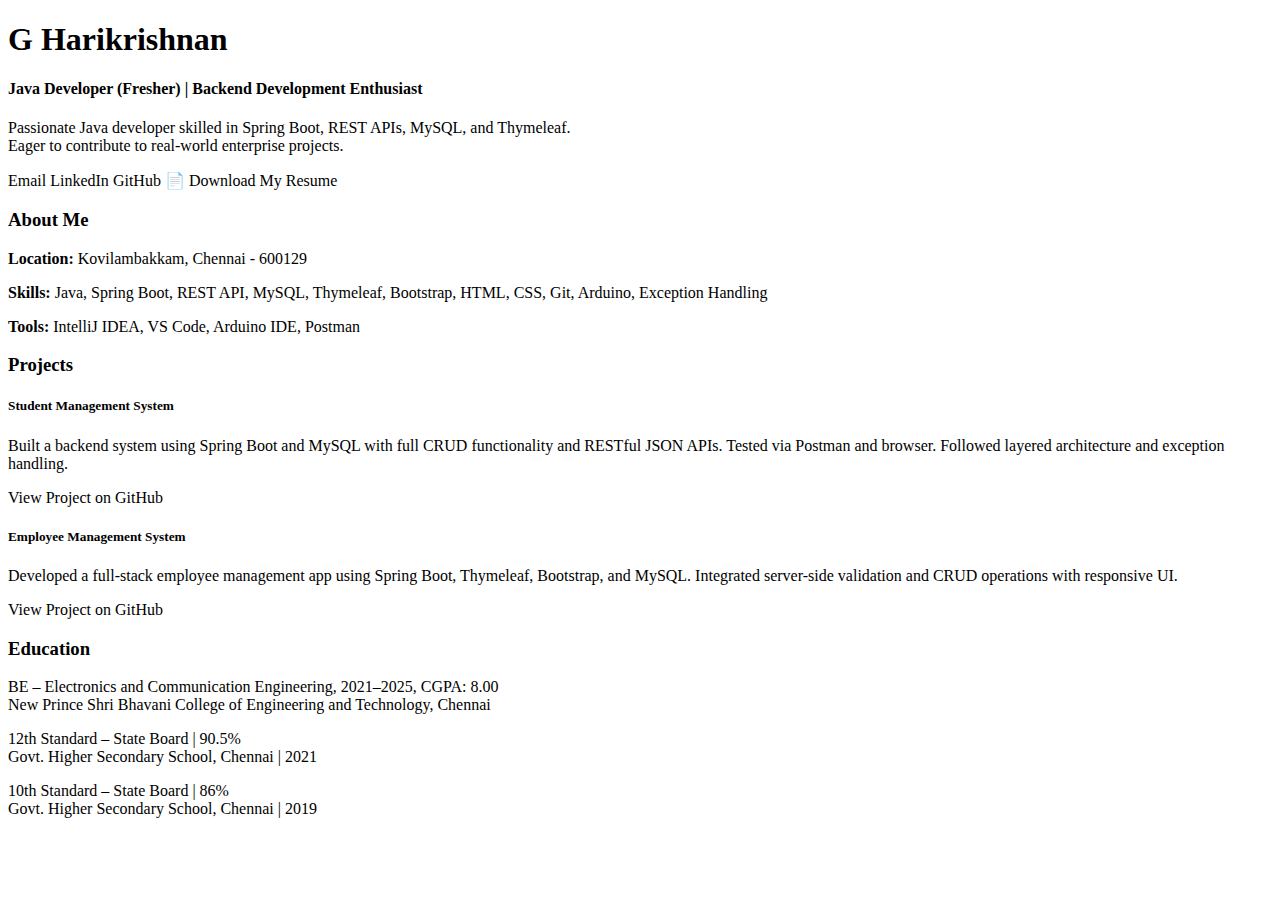
<file: Portfolio/src/main/resources/templates/index.html>
<!DOCTYPE html>
<html xmlns:th="http://www.thymeleaf.org" lang="en">
<head>
    <meta charset="UTF-8">
    <meta name="viewport" content="width=device-width, initial-scale=1.0">
    <title>G Harikrishnan | Java Developer Portfolio</title>
    <link th:href="@{/css/bootstrap.min.css}" rel="stylesheet">
    <link th:href="@{/css/style.css}" rel="stylesheet">
</head>
<body>
<!-- Hero Section -->
<div class="hero">
    <h1>G Harikrishnan</h1>
    <h4>Java Developer (Fresher) | Backend Development Enthusiast</h4>
    <p>
        Passionate Java developer skilled in Spring Boot, REST APIs, MySQL, and Thymeleaf.<br>
        Eager to contribute to real-world enterprise projects.
    </p>
    <a th:href="'mailto:harikrishnanece18@gmail.com'" class="btn btn-primary btn-custom">Email</a>
    <a th:href="'https://linkedin.com/in/harikrishnang18232003'" class="btn btn-outline-secondary btn-custom">LinkedIn</a>
    <a th:href="'https://github.com/Harikrishnan1823'" class="btn btn-outline-dark btn-custom">GitHub</a>
    <a th:href="Harikrishnan_G_JavaDeveloper.pdf" download class="btn btn-primary">📄 Download My Resume</a>
</div>

<!-- Content Section -->
<div class="container">
    <h3 class="section-title">About Me</h3>
    <p><strong>Location:</strong> Kovilambakkam, Chennai - 600129</p>
    <p><strong>Skills:</strong> Java, Spring Boot, REST API, MySQL, Thymeleaf, Bootstrap, HTML, CSS, Git, Arduino, Exception Handling</p>
    <p><strong>Tools:</strong> IntelliJ IDEA, VS Code, Arduino IDE, Postman</p>

    <h3 class="section-title">Projects</h3>
    <div>
        <h5>Student Management System</h5>
        <p>
            Built a backend system using Spring Boot and MySQL with full CRUD functionality and RESTful JSON APIs.
            Tested via Postman and browser. Followed layered architecture and exception handling.
        </p>
        <a th:href="'https://github.com/Harikrishnan1823/student-management-system'" target="_blank">
            View Project on GitHub
        </a>
    </div>
    <div>
        <h5>Employee Management System</h5>
        <p>
            Developed a full-stack employee management app using Spring Boot, Thymeleaf, Bootstrap, and MySQL.
            Integrated server-side validation and CRUD operations with responsive UI.
        </p>
        <a th:href="'https://github.com/Harikrishnan1823/employee-management-system'" target="_blank">
            View Project on GitHub
        </a>
    </div>

    <h3 class="section-title">Education</h3>
    <p>
        BE – Electronics and Communication Engineering, 2021–2025, CGPA: 8.00<br>
        New Prince Shri Bhavani College of Engineering and Technology, Chennai
    </p>
    <p>12th Standard – State Board | 90.5%<br>Govt. Higher Secondary School, Chennai | 2021</p>
    <p>10th Standard – State Board | 86%<br>Govt. Higher Secondary School, Chennai | 2019</p>
</div>
</body>
</html>
</file>
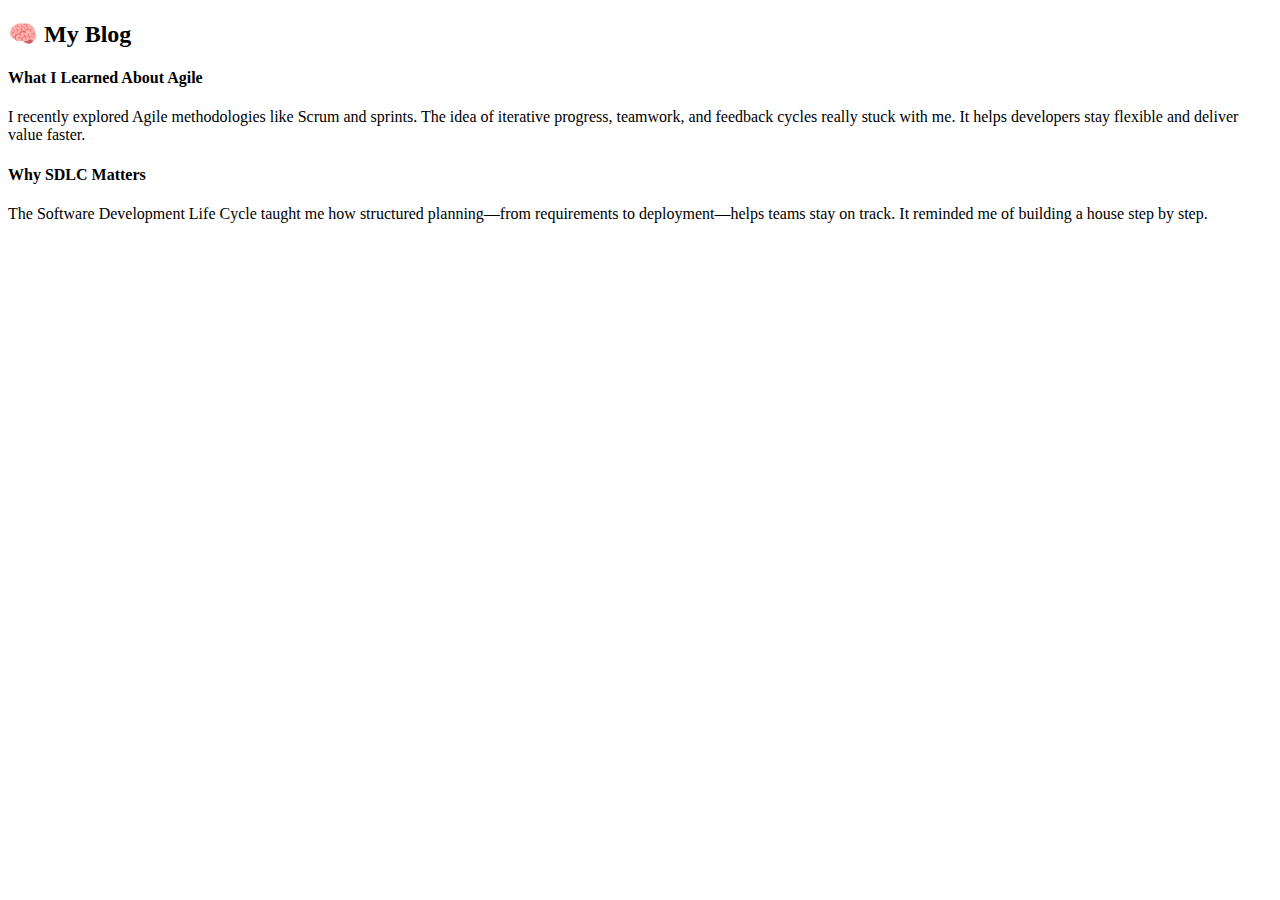
<file: Portfolio/src/main/resources/templates/blog.html>
<!DOCTYPE html>
<html xmlns:th="http://www.thymeleaf.org" lang="en">
<head>
    <meta charset="UTF-8">
    <meta name="viewport" content="width=device-width, initial-scale=1.0">
    <title>Blog - G Harikrishnan</title>
    <link rel="stylesheet" th:href="@{/css/bootstrap.min.css}">
    <link rel="stylesheet" th:href="@{/css/style.css}">
</head>
<body>
<div class="section-block">
    <h2>🧠 My Blog</h2>

    <div class="section-block">
        <h4>What I Learned About Agile</h4>
        <p>
            I recently explored Agile methodologies like Scrum and sprints. The idea of iterative progress, teamwork, and feedback cycles really stuck with me. It helps developers stay flexible and deliver value faster.
        </p>
    </div>

    <div class="section-block">
        <h4>Why SDLC Matters</h4>
        <p>
            The Software Development Life Cycle taught me how structured planning—from requirements to deployment—helps teams stay on track. It reminded me of building a house step by step.
        </p>
    </div>

</div>
</body>
</html>
</file>
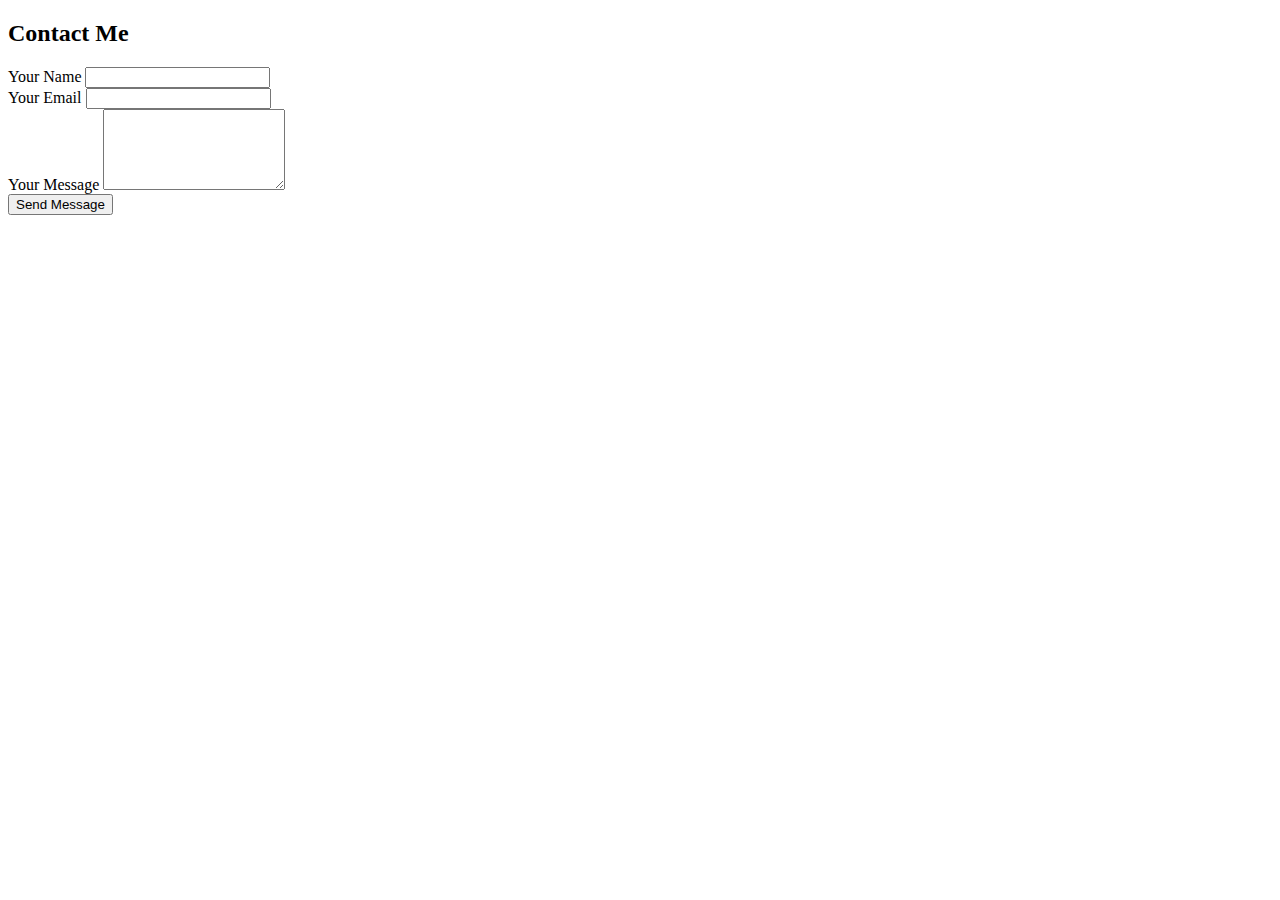
<file: Portfolio/src/main/resources/templates/contacts.html>
<!DOCTYPE html>
<html xmlns:th="http://www.thymeleaf.org">
<head>
  <meta charset="UTF-8">
  <title>Contact | Harikrishnan</title>
  <meta name="viewport" content="width=device-width, initial-scale=1.0">
  <link rel="stylesheet" th:href="@{/css/bootstrap.min.css}">
  <link rel="stylesheet" th:href="@{/css/style.css}">
</head>
<body>
<div class="container py-5">
  <h2 class="text-center mb-5">Contact Me</h2>
  <form th:action="@{/contact}" method="post" class="mx-auto" style="max-width: 600px;">
    <div class="mb-3">
      <label for="name" class="form-label">Your Name</label>
      <input type="text" class="form-control" id="name" name="name" required/>
    </div>
    <div class="mb-3">
      <label for="email" class="form-label">Your Email</label>
      <input type="email" class="form-control" id="email" name="email" required/>
    </div>
    <div class="mb-3">
      <label for="message" class="form-label">Your Message</label>
      <textarea class="form-control" id="message" name="message" rows="5" required></textarea>
    </div>
    <div class="text-center">
      <button class="btn btn-primary px-4" type="submit">Send Message</button>
    </div>
  </form>
</div>
</body>
</html>
</file>
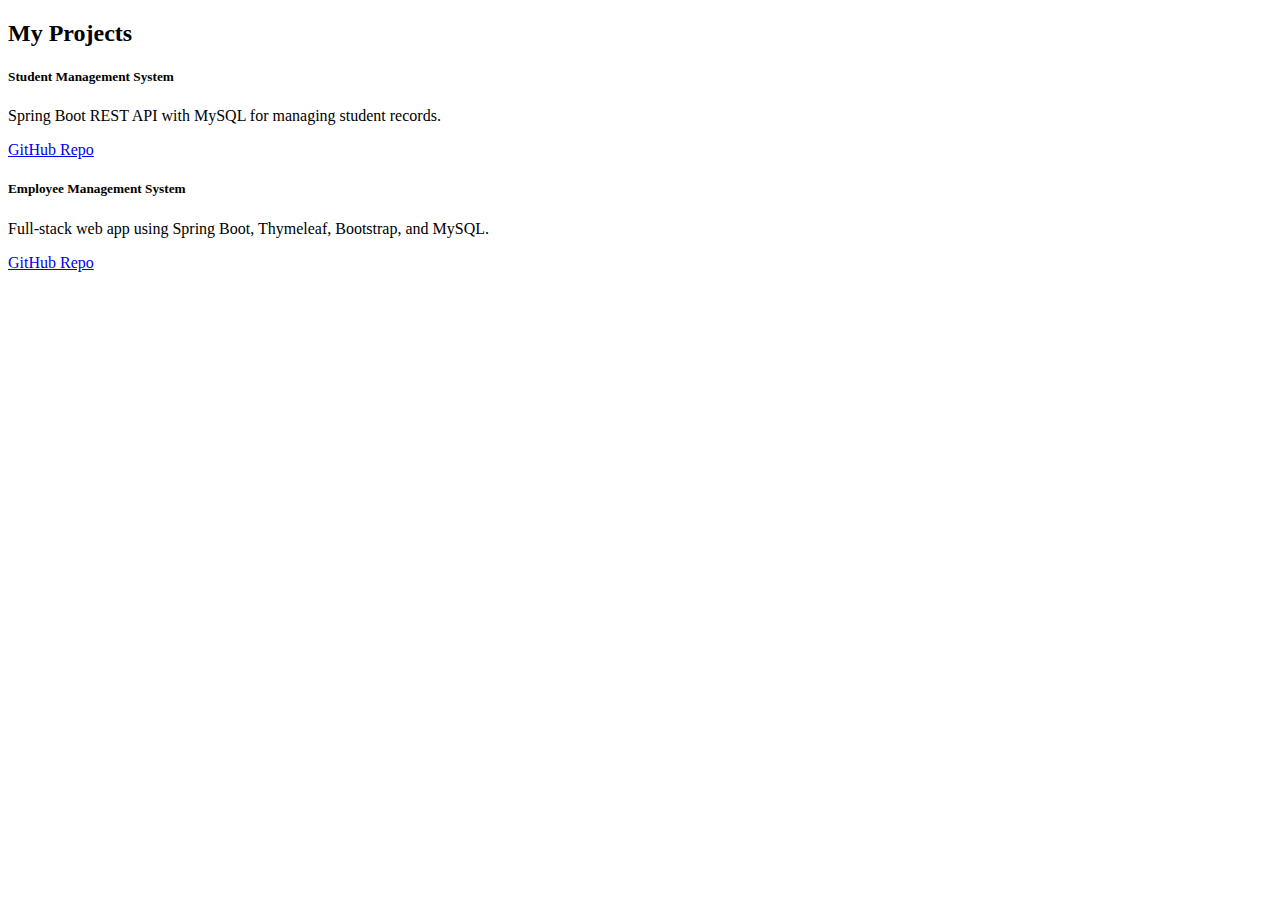
<file: Portfolio/src/main/resources/templates/projects.html>
<!DOCTYPE html>
<html xmlns:th="http://www.thymeleaf.org">
<head>
  <meta charset="UTF-8">
  <title>Projects | Harikrishnan</title>
  <meta name="viewport" content="width=device-width, initial-scale=1.0">
  <link rel="stylesheet" th:href="@{/css/bootstrap.min.css}">
  <link rel="stylesheet" th:href="@{/css/style.css}">
</head>
<body>
<div class="container py-5">
  <h2 class="text-center mb-5">My Projects</h2>
  <div class="row g-4">
    <div class="col-md-6">
      <div class="card shadow-sm">
        <div class="card-body">
          <h5 class="card-title">Student Management System</h5>
          <p class="card-text">Spring Boot REST API with MySQL for managing student records.</p>
          <a href="https://github.com/Harikrishnan1823/StudentManagement" target="_blank" class="btn btn-primary">GitHub Repo</a>
        </div>
      </div>
    </div>
    <div class="col-md-6">
      <div class="card shadow-sm">
        <div class="card-body">
          <h5 class="card-title">Employee Management System</h5>
          <p class="card-text">Full-stack web app using Spring Boot, Thymeleaf, Bootstrap, and MySQL.</p>
          <a href="https://github.com/Harikrishnan1823/EmployeeManagement" target="_blank" class="btn btn-primary">GitHub Repo</a>
        </div>
      </div>
    </div>
  </div>
</div>
</body>
</html>
</file>
